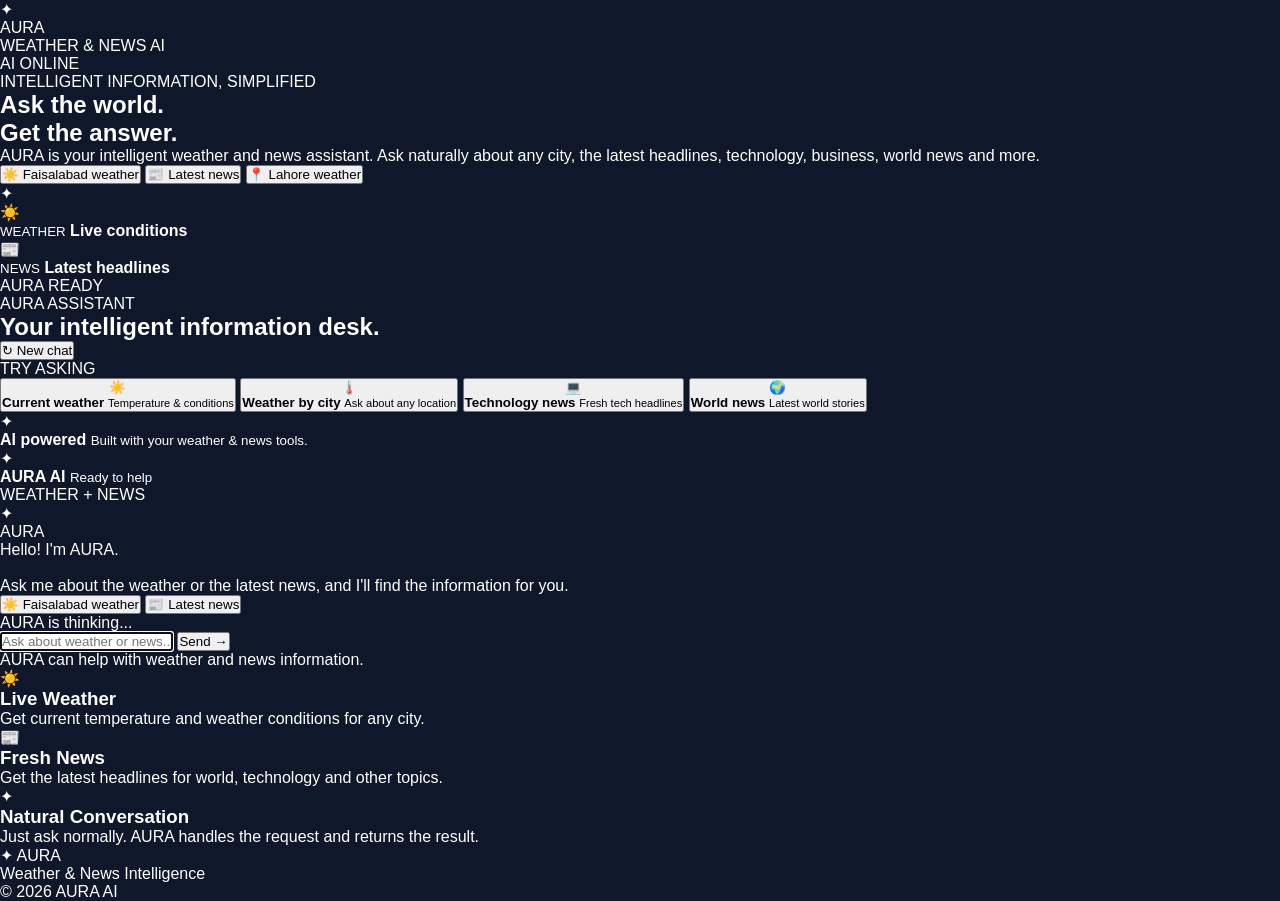
<file: templates/index - AURA.html>
<!DOCTYPE html>
<html lang="en">
<head>
    <meta charset="UTF-8">

    <meta name="viewport" content="width=device-width, initial-scale=1.0">

    <title>AURA — Weather & News AI</title>

    <!-- IMPORTANT: FastAPI static path -->
    <link rel="stylesheet" href="/static/style.css?v=10">

    <link rel="preconnect" href="https://fonts.googleapis.com">
    <link rel="preconnect" href="https://fonts.gstatic.com" crossorigin>

    <link href="https://fonts.googleapis.com/css2?family=Inter:wght@400;500;600;700;800&family=Space+Grotesk:wght@500;600;700&display=swap" rel="stylesheet">
</head>

<body>

<!-- Background -->
<div class="bg-glow glow-one"></div>
<div class="bg-glow glow-two"></div>
<div class="bg-grid"></div>


<!-- ================= HEADER ================= -->

<header class="navbar">

    <div class="logo-area">

        <div class="logo-icon">
            ✦
        </div>

        <div class="logo-text">
            <div class="logo-name">AURA</div>
            <div class="logo-subtitle">
                WEATHER & NEWS AI
            </div>
        </div>

    </div>


    <div class="online-status">
        <span class="online-dot"></span>
        AI ONLINE
    </div>

</header>


<!-- ================= HERO ================= -->

<section class="hero">

    <div class="hero-content">

        <div class="small-label">
            <span></span>
            INTELLIGENT INFORMATION, SIMPLIFIED
        </div>

        <h1>
            Ask the world.
            <br>
            <span>Get the answer.</span>
        </h1>

        <p>
            AURA is your intelligent weather and news assistant.
            Ask naturally about any city, the latest headlines,
            technology, business, world news and more.
        </p>


        <div class="quick-buttons">

            <button
                class="quick-button"
                data-message="What's the weather in Faisalabad?"
            >
                ☀️ Faisalabad weather
            </button>

            <button
                class="quick-button"
                data-message="What's the latest news today?"
            >
                📰 Latest news
            </button>

            <button
                class="quick-button"
                data-message="What's the weather in Lahore?"
            >
                📍 Lahore weather
            </button>

        </div>

    </div>


    <!-- AI VISUAL -->

    <div class="hero-visual">

        <div class="orbit orbit-one"></div>
        <div class="orbit orbit-two"></div>
        <div class="orbit orbit-three"></div>

        <div class="ai-glow"></div>

        <div class="ai-core">
            <div class="core-inner">
                ✦
            </div>
        </div>


        <div class="floating-card weather-card">

            <div class="floating-icon">
                ☀️
            </div>

            <div>
                <small>WEATHER</small>
                <strong>Live conditions</strong>
            </div>

        </div>


        <div class="floating-card news-card">

            <div class="floating-icon">
                📰
            </div>

            <div>
                <small>NEWS</small>
                <strong>Latest headlines</strong>
            </div>

        </div>


        <div class="ai-ready">
            <span></span>
            AURA READY
        </div>

    </div>

</section>



<!-- ================= ASSISTANT ================= -->

<section class="assistant-section" id="assistant">

    <div class="section-heading">

        <div>

            <div class="small-label">
                AURA ASSISTANT
            </div>

            <h2>
                Your intelligent
                <span>information desk.</span>
            </h2>

        </div>


        <button id="newChatButton" class="new-chat">
            ↻ New chat
        </button>

    </div>



    <div class="assistant-container">


        <!-- SIDEBAR -->

        <aside class="sidebar">

            <div class="sidebar-title">
                TRY ASKING
            </div>


            <button
                class="suggestion"
                data-message="What's the current weather in Faisalabad?"
            >

                <div class="suggestion-icon">
                    ☀️
                </div>

                <div>
                    <strong>Current weather</strong>
                    <small>Temperature & conditions</small>
                </div>

            </button>



            <button
                class="suggestion"
                data-message="What's the weather in Islamabad?"
            >

                <div class="suggestion-icon">
                    🌡️
                </div>

                <div>
                    <strong>Weather by city</strong>
                    <small>Ask about any location</small>
                </div>

            </button>



            <button
                class="suggestion"
                data-message="What are the latest technology news?"
            >

                <div class="suggestion-icon">
                    💻
                </div>

                <div>
                    <strong>Technology news</strong>
                    <small>Fresh tech headlines</small>
                </div>

            </button>



            <button
                class="suggestion"
                data-message="What are the latest world news?"
            >

                <div class="suggestion-icon">
                    🌍
                </div>

                <div>
                    <strong>World news</strong>
                    <small>Latest world stories</small>
                </div>

            </button>



            <div class="powered-box">

                <div class="powered-icon">
                    ✦
                </div>

                <div>

                    <strong>AI powered</strong>

                    <small>
                        Built with your weather
                        & news tools.
                    </small>

                </div>

            </div>

        </aside>



        <!-- CHAT -->

        <main class="chat">


            <!-- CHAT HEADER -->

            <div class="chat-header">

                <div class="chat-avatar">
                    ✦
                </div>

                <div class="chat-user">

                    <strong>AURA AI</strong>

                    <small>
                        <span></span>
                        Ready to help
                    </small>

                </div>


                <div class="chat-type">
                    WEATHER + NEWS
                </div>

            </div>



            <!-- MESSAGES -->

            <div id="messages" class="messages">

                <div class="message assistant-message">

                    <div class="message-avatar">
                        ✦
                    </div>

                    <div class="message-content">

                        <div class="message-name">
                            AURA
                        </div>

                        <div class="bubble">

                            Hello! I'm AURA.

                            <br><br>

                            Ask me about the weather
                            or the latest news, and I'll
                            find the information for you.


                            <div class="starter-buttons">

                                <button
                                    data-message="What's the weather in Faisalabad?"
                                >
                                    ☀️ Faisalabad weather
                                </button>

                                <button
                                    data-message="What's the latest news today?"
                                >
                                    📰 Latest news
                                </button>

                            </div>

                        </div>

                    </div>

                </div>

            </div>



            <!-- TYPING -->

            <div id="typing" class="typing">

                <div class="typing-dots">

                    <span></span>
                    <span></span>
                    <span></span>

                </div>

                AURA is thinking...

            </div>



            <!-- INPUT -->

            <form id="chatForm" class="chat-input-area">

                <input
                    id="messageInput"
                    type="text"
                    placeholder="Ask about weather or news..."
                    autocomplete="off"
                >

                <button
                    id="sendButton"
                    type="submit"
                >

                    <span>Send</span>
                    <b>→</b>

                </button>

            </form>


            <div class="input-hint">
                AURA can help with weather and news information.
            </div>

        </main>

    </div>

</section>



<!-- ================= FEATURES ================= -->

<section class="features">

    <div class="feature">

        <div class="feature-icon">
            ☀️
        </div>

        <h3>
            Live Weather
        </h3>

        <p>
            Get current temperature and
            weather conditions for any city.
        </p>

    </div>



    <div class="feature">

        <div class="feature-icon">
            📰
        </div>

        <h3>
            Fresh News
        </h3>

        <p>
            Get the latest headlines for
            world, technology and other topics.
        </p>

    </div>



    <div class="feature">

        <div class="feature-icon">
            ✦
        </div>

        <h3>
            Natural Conversation
        </h3>

        <p>
            Just ask normally. AURA handles
            the request and returns the result.
        </p>

    </div>

</section>



<!-- ================= FOOTER ================= -->

<footer>

    <div class="footer-logo">
        <span>✦</span>
        AURA
    </div>

    <div>
        Weather & News Intelligence
    </div>

    <div>
        © 2026 AURA AI
    </div>

</footer>



<script>

const form = document.getElementById("chatForm");

const input = document.getElementById("messageInput");

const messages = document.getElementById("messages");

const typing = document.getElementById("typing");

const sendButton = document.getElementById("sendButton");

const newChatButton = document.getElementById("newChatButton");



/* =========================================
   HTML ESCAPE
========================================= */

function escapeHTML(text) {

    const div = document.createElement("div");

    div.textContent = text;

    return div.innerHTML;

}



/* =========================================
   USER MESSAGE
========================================= */

function addUserMessage(text) {

    const message = document.createElement("div");

    message.className = "message user-message";

    message.innerHTML = `

        <div class="message-content">

            <div class="message-name user-name">
                YOU
            </div>

            <div class="bubble user-bubble">

                ${escapeHTML(text)}

            </div>

        </div>

        <div class="message-avatar user-avatar">
            U
        </div>

    `;

    messages.appendChild(message);

    scrollChat();

}



/* =========================================
   ASSISTANT MESSAGE
========================================= */

function addAssistantMessage(data) {

    const message = document.createElement("div");

    message.className = "message assistant-message";


    let resultHTML = "";


    /* WEATHER CARD */

    if (
        data.type === "weather" &&
        data.city
    ) {

        let temperature = "—";

        if (
            data.temperature !== null &&
            data.temperature !== undefined
        ) {

            temperature =
                Number(data.temperature).toFixed(1)
                + "°C";

        }


        resultHTML = `

            <div class="weather-result">

                <div class="weather-result-icon">
                    ☀️
                </div>

                <div class="weather-result-temp">
                    ${escapeHTML(temperature)}
                </div>

                <div class="weather-result-info">

                    <strong>
                        ${escapeHTML(data.city)}
                    </strong>

                    <small>
                        ${escapeHTML(
                            data.description ||
                            "Current conditions"
                        )}
                    </small>

                </div>

            </div>

        `;

    }



    /* NEWS CARD */

    if (
        data.type === "news" &&
        Array.isArray(data.articles) &&
        data.articles.length
    ) {

        resultHTML = `

            <div class="news-list">

                ${data.articles.map(
                    (article, index) => `

                    <div class="news-item">

                        <div class="news-number">
                            ${String(index + 1).padStart(2, "0")}
                        </div>

                        <div class="news-title">
                            ${escapeHTML(article)}
                        </div>

                    </div>

                `).join("")}

            </div>

        `;

    }



    message.innerHTML = `

        <div class="message-avatar">
            ✦
        </div>

        <div class="message-content">

            <div class="message-name">
                AURA
            </div>

            <div class="bubble">

                ${escapeHTML(
                    data.message ||
                    "I couldn't generate a response."
                )}

                ${resultHTML}

            </div>

        </div>

    `;


    messages.appendChild(message);

    scrollChat();

}



/* =========================================
   ERROR
========================================= */

function showError() {

    addAssistantMessage({

        type: "chat",

        message:
        "Sorry, I'm having trouble connecting right now. Please try again in a moment."

    });

}



/* =========================================
   SEND MESSAGE
========================================= */

async function sendMessage(text) {

    const message = text.trim();


    if (!message || sendButton.disabled) {

        return;

    }


    addUserMessage(message);


    input.value = "";

    sendButton.disabled = true;

    typing.classList.add("show");


    try {

        const response = await fetch(
            "/chat",
            {

                method: "POST",

                headers: {
                    "Content-Type":
                    "application/json"
                },

                body: JSON.stringify({
                    message: message
                })

            }
        );


        if (!response.ok) {

            throw new Error(
                "Server request failed"
            );

        }


        const data =
            await response.json();


        addAssistantMessage(data);


    }

    catch (error) {

        console.error(error);

        showError();

    }

    finally {

        typing.classList.remove("show");

        sendButton.disabled = false;

        input.focus();

    }

}



/* =========================================
   FORM
========================================= */

form.addEventListener(
    "submit",
    function(event) {

        event.preventDefault();

        sendMessage(input.value);

    }
);



/* =========================================
   QUICK BUTTONS
========================================= */

document.addEventListener(
    "click",
    function(event) {

        const button =
            event.target.closest(
                "[data-message]"
            );


        if (!button) {

            return;

        }


        sendMessage(
            button.dataset.message
        );

    }
);



/* =========================================
   NEW CHAT
========================================= */

newChatButton.addEventListener(
    "click",
    function() {

        messages.innerHTML = `

            <div class="message assistant-message">

                <div class="message-avatar">
                    ✦
                </div>

                <div class="message-content">

                    <div class="message-name">
                        AURA
                    </div>

                    <div class="bubble">

                        New conversation started.

                        <br><br>

                        What would you like to know
                        about the weather or news?

                    </div>

                </div>

            </div>

        `;

        input.value = "";

        input.focus();

    }
);



/* =========================================
   SCROLL
========================================= */

function scrollChat() {

    messages.scrollTo({

        top: messages.scrollHeight,

        behavior: "smooth"

    });

}


input.focus();

</script>

</body>
</html>
</file>
<file: static/style.css>
/* Reset and Base Styles */
* {
    margin: 0;
    padding: 0;
    box-sizing: border-box;
    font-family: 'Poppins', sans-serif;
}

body {
    background: #0f172a;
    color: #ffffff;
    min-height: 100vh;
    overflow-x: hidden;
    position: relative;
}

/* Animated Background */
.background-animation {
    position: fixed;
    top: -50%;
    left: -50%;
    width: 200%;
    height: 200%;
    background: radial-gradient(circle at center, #3b82f6 0%, #8b5cf6 30%, #0f172a 70%);
    opacity: 0.15;
    z-index: -1;
    animation: rotate 60s linear infinite;
}

@keyframes rotate {
    0% { transform: rotate(0deg); }
    100% { transform: rotate(360deg); }
}

/* Layout Container */
.app-container {
    max-width: 1200px;
    margin: 0 auto;
    padding: 2rem;
    display: flex;
    flex-direction: column;
    min-height: 100vh;
}

/* Glassmorphism Card Style */
.glass-card {
    background: rgba(255, 255, 255, 0.05);
    backdrop-filter: blur(16px);
    -webkit-backdrop-filter: blur(16px);
    border: 1px solid rgba(255, 255, 255, 0.1);
    border-radius: 24px;
    box-shadow: 0 8px 32px 0 rgba(0, 0, 0, 0.3);
}

/* Header */
.top-nav {
    display: flex;
    justify-content: space-between;
    align-items: center;
    padding: 1rem 2rem;
    margin-bottom: 2rem;
    background: rgba(255, 255, 255, 0.02);
    border-radius: 50px;
    border: 1px solid rgba(255, 255, 255, 0.05);
}

.logo {
    font-size: 1.5rem;
    font-weight: 600;
    display: flex;
    align-items: center;
    gap: 10px;
    background: linear-gradient(135deg, #60a5fa, #c084fc);
    -webkit-background-clip: text;
    -webkit-text-fill-color: transparent;
}

.status {
    display: flex;
    align-items: center;
    gap: 8px;
    font-size: 0.9rem;
    color: #94a3b8;
}

.nav-actions {
    display: flex;
    align-items: center;
    gap: 1.5rem;
}

.new-chat-btn {
    display: flex;
    align-items: center;
    gap: 8px;
    background: rgba(255, 255, 255, 0.05);
    border: 1px solid rgba(255, 255, 255, 0.1);
    color: #e2e8f0;
    padding: 0.5rem 1rem;
    border-radius: 50px;
    font-family: 'Poppins', sans-serif;
    font-size: 0.85rem;
    cursor: pointer;
    transition: transform 0.2s, box-shadow 0.2s, background 0.2s;
}

.new-chat-btn:hover {
    background: linear-gradient(135deg, #3b82f6, #8b5cf6);
    transform: scale(1.03);
    box-shadow: 0 0 20px rgba(139, 92, 246, 0.4);
}

.dot {
    width: 10px;
    height: 10px;
    background-color: #10b981;
    border-radius: 50%;
    box-shadow: 0 0 10px #10b981;
}

/* Dashboard Grid */
.dashboard {
    display: grid;
    grid-template-columns: 1fr 1fr;
    gap: 2rem;
    flex: 1;
}

/* Panels Common */
.card-header {
    display: flex;
    justify-content: space-between;
    align-items: center;
    padding: 1.5rem;
    border-bottom: 1px solid rgba(255, 255, 255, 0.1);
}

.card-header h2 {
    font-size: 1.2rem;
    font-weight: 500;
    display: flex;
    align-items: center;
    gap: 10px;
}

/* Weather Panel Specifics */
.weather-panel {
    display: flex;
    flex-direction: column;
}

.weather-content {
    padding: 2rem;
    display: flex;
    flex-direction: column;
    align-items: center;
    gap: 2rem;
}

.temp-display {
    text-align: center;
}

/* Weather Condition Animation */
.weather-animation {
    position: relative;
    width: 180px;
    height: 90px;
}

.wa-sun,
.wa-cloud,
.wa-rain {
    display: none;
    position: absolute;
}

.wa-sun {
    top: 0;
    left: 42%;
}

.wa-sun i {
    font-size: 3.2rem;
    color: #fbbf24;
    filter: drop-shadow(0 0 10px rgba(251, 191, 36, 0.55));
}

.wa-cloud i {
    font-size: 2.4rem;
    color: rgba(255, 255, 255, 0.85);
}

.wa-cloud-1 {
    top: 30px;
    left: 8%;
}

.wa-cloud-2 {
    top: 12px;
    right: 8%;
}

.wa-rain {
    bottom: 0;
    left: 50%;
    transform: translateX(-50%);
    width: 130px;
    height: 30px;
}

.wa-rain span {
    position: absolute;
    bottom: 0;
    width: 2px;
    height: 14px;
    border-radius: 2px;
    background: linear-gradient(to bottom, rgba(147, 197, 253, 0), rgba(147, 197, 253, 0.85));
    animation: rain-fall 1s linear infinite;
}

.wa-rain span:nth-child(1) { left: 4px;   animation-delay: 0s; }
.wa-rain span:nth-child(2) { left: 28px;  animation-delay: 0.15s; }
.wa-rain span:nth-child(3) { left: 52px;  animation-delay: 0.3s; }
.wa-rain span:nth-child(4) { left: 76px;  animation-delay: 0.45s; }
.wa-rain span:nth-child(5) { left: 100px; animation-delay: 0.6s; }
.wa-rain span:nth-child(6) { left: 122px; animation-delay: 0.75s; }

@keyframes rain-fall {
    0%   { transform: translateY(-10px); opacity: 0; }
    30%  { opacity: 1; }
    100% { transform: translateY(35px); opacity: 0; }
}

@keyframes sun-pulse {
    0%, 100% { transform: scale(1); filter: drop-shadow(0 0 8px rgba(251, 191, 36, 0.5)); }
    50%      { transform: scale(1.08); filter: drop-shadow(0 0 18px rgba(251, 191, 36, 0.85)); }
}

@keyframes cloud-drift-1 {
    0%, 100% { transform: translateX(-8px); }
    50%      { transform: translateX(8px); }
}

@keyframes cloud-drift-2 {
    0%, 100% { transform: translateX(6px); }
    50%      { transform: translateX(-6px); }
}

/* Clear / Sunny */
.weather-animation.wa-clear .wa-sun {
    display: block;
    animation: sun-pulse 3s ease-in-out infinite;
}

/* Cloudy */
.weather-animation.wa-cloudy .wa-cloud-1 {
    display: block;
    animation: cloud-drift-1 8s ease-in-out infinite;
}

.weather-animation.wa-cloudy .wa-cloud-2 {
    display: block;
    animation: cloud-drift-2 10s ease-in-out infinite;
}

/* Partly Cloudy */
.weather-animation.wa-partly .wa-sun {
    display: block;
    transform: scale(0.85);
    animation: sun-pulse 3s ease-in-out infinite;
}

.weather-animation.wa-partly .wa-cloud-1 {
    display: block;
    left: 22%;
    animation: cloud-drift-1 7s ease-in-out infinite;
}

/* Rainy */
.weather-animation.wa-rainy .wa-cloud-1 {
    display: block;
    left: 30%;
    animation: cloud-drift-1 6s ease-in-out infinite;
}

.weather-animation.wa-rainy .wa-cloud-2 {
    display: block;
    animation: cloud-drift-2 7s ease-in-out infinite;
}

.weather-animation.wa-rainy .wa-rain {
    display: block;
}

.temp-display h1 {
    font-size: 5rem;
    font-weight: 600;
    line-height: 1;
    margin-bottom: 0.5rem;
    background: linear-gradient(135deg, #fff, #94a3b8);
    -webkit-background-clip: text;
    -webkit-text-fill-color: transparent;
}

.temp-display p {
    font-size: 1.2rem;
    color: #cbd5e1;
}

.weather-details {
    display: flex;
    gap: 2rem;
    width: 100%;
    justify-content: center;
}

.detail-item {
    display: flex;
    align-items: center;
    gap: 8px;
    background: rgba(255, 255, 255, 0.05);
    padding: 0.8rem 1.2rem;
    border-radius: 12px;
    color: #e2e8f0;
}

/* News Panel Specifics */
.news-panel {
    display: flex;
    flex-direction: column;
}

.news-list {
    padding: 1.5rem;
    display: flex;
    flex-direction: column;
    gap: 1rem;
    flex: 1;
    min-height: 0;
    overflow-y: auto;
}

/* Custom Scrollbar for News */
.news-list::-webkit-scrollbar {
    width: 6px;
}
.news-list::-webkit-scrollbar-thumb {
    background: rgba(255, 255, 255, 0.2);
    border-radius: 10px;
}

.news-item {
    padding: 1rem;
    background: rgba(255, 255, 255, 0.03);
    border-radius: 12px;
    transition: transform 0.2s, background 0.2s;
    cursor: pointer;
    border: 1px solid transparent;
}

.news-item:hover {
    transform: translateY(-2px);
    background: rgba(255, 255, 255, 0.08);
    border-color: rgba(255, 255, 255, 0.1);
}

.news-text h3 {
    font-size: 1rem;
    margin-bottom: 0.5rem;
    color: #f8fafc;
}

.news-text p {
    font-size: 0.85rem;
    color: #94a3b8;
    line-height: 1.4;
}

/* Agent Chat Area */
.agent-interaction {
    margin-top: 2rem;
}

.agent-message {
    max-height: 0;
    overflow: hidden;
    opacity: 0;
    text-align: center;
    color: #e2e8f0;
    background: rgba(255, 255, 255, 0.05);
    border: 1px solid rgba(255, 255, 255, 0.1);
    border-radius: 16px;
    transition: max-height 0.3s ease, opacity 0.3s ease, padding 0.3s ease, margin 0.3s ease;
    padding: 0 1.2rem;
}

.agent-message.visible {
    max-height: 200px;
    opacity: 1;
    padding: 0.9rem 1.2rem;
    margin-bottom: 1rem;
}

.chat-input-wrapper {
    display: flex;
    padding: 0.5rem;
    align-items: center;
    border-radius: 50px;
}

.chat-input-wrapper input {
    flex: 1;
    background: transparent;
    border: none;
    padding: 1rem 1.5rem;
    color: white;
    font-size: 1rem;
    outline: none;
}

.chat-input-wrapper input::placeholder {
    color: #64748b;
}

.send-btn {
    background: linear-gradient(135deg, #3b82f6, #8b5cf6);
    border: none;
    width: 50px;
    height: 50px;
    border-radius: 50%;
    color: white;
    font-size: 1.2rem;
    cursor: pointer;
    transition: transform 0.2s, box-shadow 0.2s;
    display: flex;
    align-items: center;
    justify-content: center;
}

.send-btn:hover {
    transform: scale(1.05);
    box-shadow: 0 0 20px rgba(139, 92, 246, 0.4);
}

/* Responsive Design */
@media (max-width: 768px) {
    .dashboard {
        grid-template-columns: 1fr;
    }
    
    .app-container {
        padding: 1rem;
    }
    
    .temp-display h1 {
        font-size: 4rem;
    }
}
</file>
